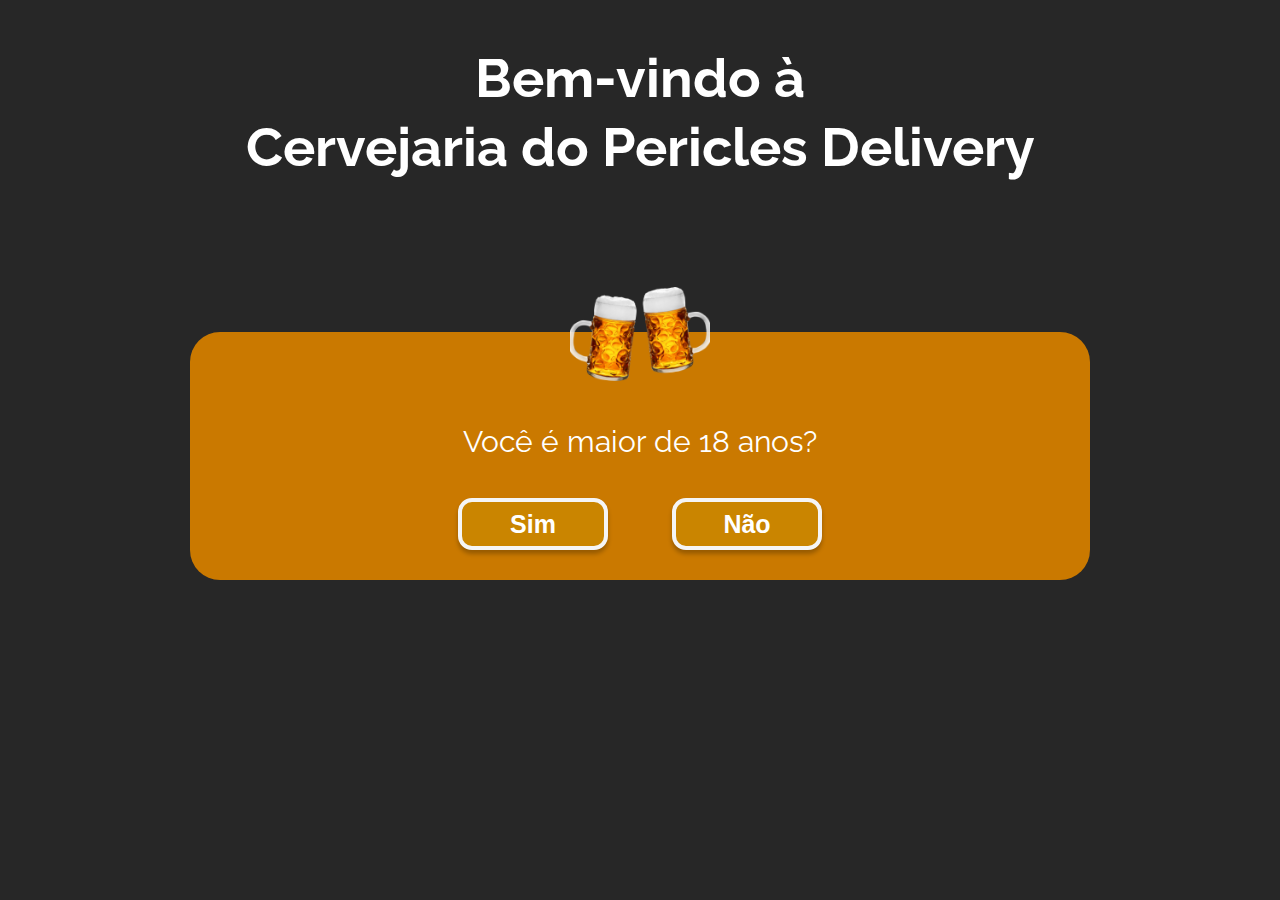
<file: index.html>
<!DOCTYPE html>
<html lang="pt-br">
<head>
    <meta charset="UTF-8">
    <meta http-equiv="X-UA-Compatible" content="IE=edge">
    <meta name="viewport" content="width=device-width, initial-scale=1.0">
    <title>Cervejaria Pericles</title>
    <link rel="stylesheet" href="assets/css/style.css">

    <script>

        function validaIdade(valor) { 
        if (validaIdade==1){
            window.location.href='./Maior18.html'
        }else{
            window.location.href='./Menor18.html'}
        }

    </script>
</head>
<body>
    <h1>
        Bem-vindo à<br>
        Cervejaria do Pericles Delivery
    </h1>
    <section class="principal">
        <img class = caneca src="assets/img/caneca.png">
        <p>Você é maior de 18 anos?</p>
        <button onclick="validaIdade(1)">Sim</button>
        <button onclick="validaIdade(0)">Não</button>
    </section>
</body>
</html>
</file>
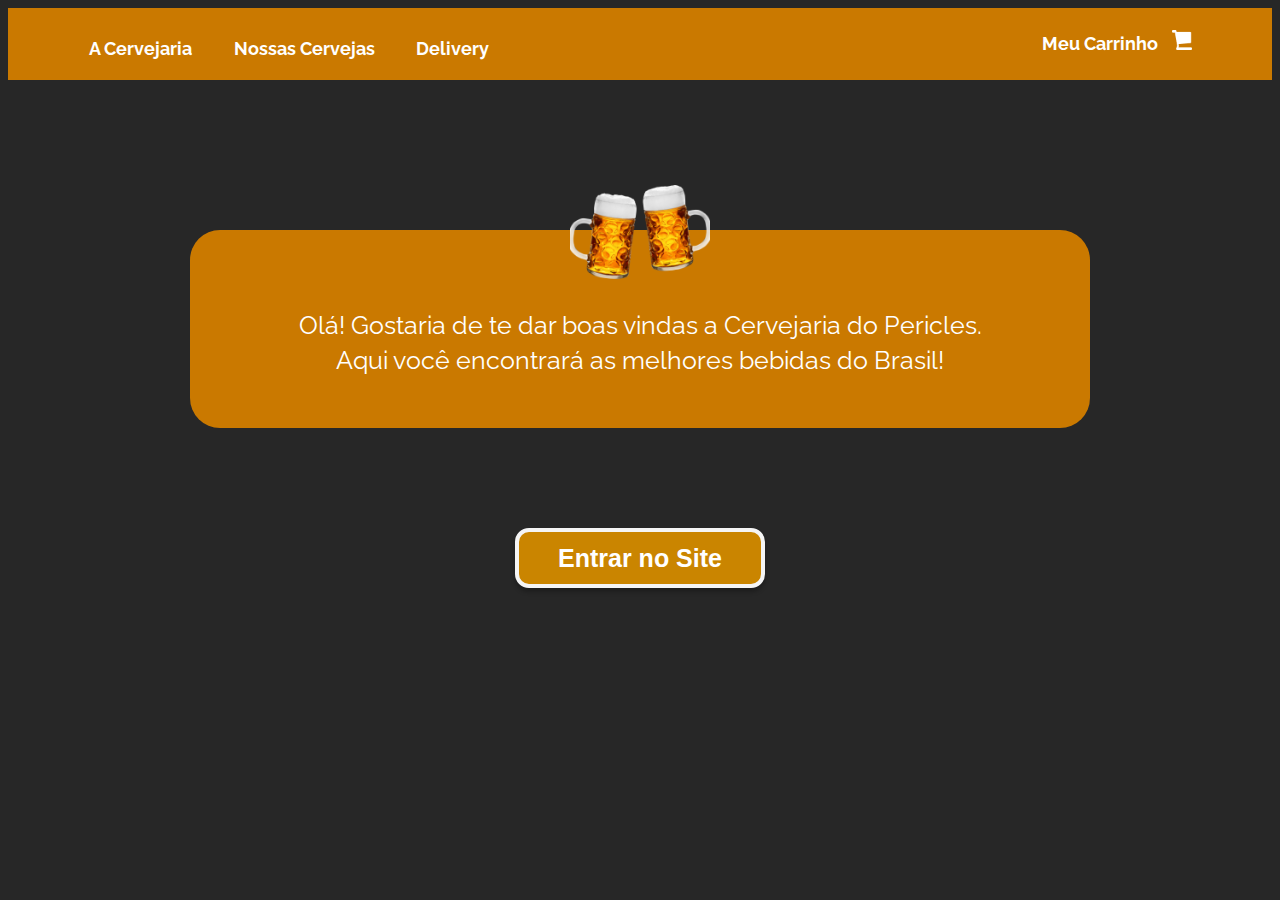
<file: Maior18.html>
<!DOCTYPE html>
<html lang="pt-br">
<head>
    <meta charset="UTF-8">
    <meta http-equiv="X-UA-Compatible" content="IE=edge">
    <meta name="viewport" content="width=device-width, initial-scale=1.0">
    <title>Cervejaria Pericles</title>
    <link rel="stylesheet" href="assets/css/style.css">

</head>
<body>
    <nav>
        <ul>
            <li><a href="">A Cervejaria</a></li>
            <li><a href="">Nossas Cervejas</a></li>
            <li><a href="">Delivery</a></li>
        </ul>
        <span>
            <a href="">
                Meu Carrinho 
                <img class = carrinhoCompra src="assets/img/carrinho.png">
            </a>
        </span>
    </nav>
    <section class="maior18">
        <img class = caneca src="assets/img/caneca.png">
        <p id="textoResposta">Olá! Gostaria de te dar boas vindas a Cervejaria do Pericles.<br>
             Aqui você encontrará as melhores bebidas do Brasil!</p>
        
    </section>
    <button id="entrarNoSite">Entrar no Site</button>
</body>
</html>
</file>
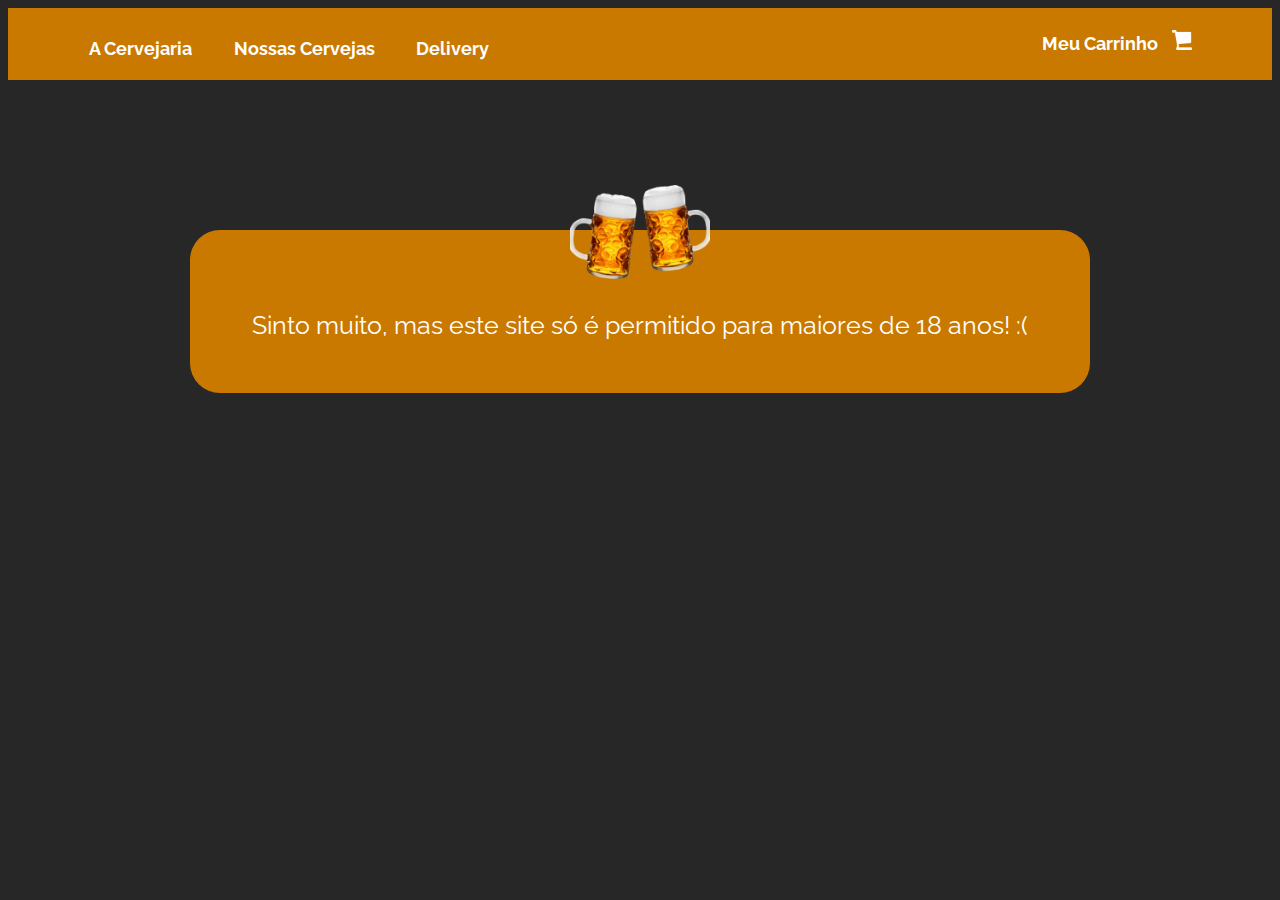
<file: Menor18.html>
<!DOCTYPE html>
<html lang="pt-br">
<head>
    <meta charset="UTF-8">
    <meta http-equiv="X-UA-Compatible" content="IE=edge">
    <meta name="viewport" content="width=device-width, initial-scale=1.0">
    <title>Cervejaria Pericles</title>
    <link rel="stylesheet" href="assets/css/style.css">
</head>
<body>
    <nav>
        <ul>
            <li><a href="">A Cervejaria</a></li>
            <li><a href="">Nossas Cervejas</a></li>
            <li><a href="">Delivery</a></li>
        </ul>
        <span>
            <a href="">
                Meu Carrinho 
                <img class = carrinhoCompra src="assets/img/carrinho.png">
            </a>
        </span>
    </nav>
    <section class="maior18">
        <img class = caneca src="assets/img/caneca.png">
        <p id="textoResposta">Sinto muito, mas este site só é permitido para maiores de 18 anos! :(</p>
        
    </section>

</body>
</html>
</file>
<file: assets/css/style.css>
@import url('https://fonts.googleapis.com/css2?family=Raleway:ital,wght@0,100;0,200;0,300;0,400;0,500;0,600;0,700;0,800;0,900;1,100;1,200;1,300;1,400;1,500;1,600;1,700;1,800;1,900&display=swap');

body {
    background-color: #272727;
    font-family: 'raleway';
    display: flex;
    flex-direction: column;
    align-items: center;
}

h1 {
    font-weight: 700;
    font-size: 54px;
    line-height: 69px;
    text-align: center;
    color: white;
    margin-bottom: 150px;
}

.principal{
    background-color:#CA7900;
    width: 900px;
    border-radius: 30px;
    text-align: center;
}

.caneca {
    width: 140px;
    margin-top: -45px;
}

p {
    font-weight: 400;
    font-size: 30px;
    line-height: 53px;
    color: white;
}

button {
    font-style: normal;
    font-weight: 600;
    font-size: 25px;
    line-height: 42px;

    width: 150px;
    background: #CA8500;
    border: 4px solid #F5F5F5;
    box-shadow: 0px 4px 4px rgba(0, 0, 0, 0.25);
    border-radius: 14px;
 
    color: white;
    margin: 0px 30px 30px 30px;

    cursor:pointer;

}

ul {
    display: flex;
    justify-content: space-around;
    list-style: none;  
    margin: 20px 20px 10px 20px; 
    width: 35%;
}

.carrinhoCompra {
    margin-right:80px;
    margin-left: 10px;
    width: 20px;
}

nav {
    display: flex;
    background-color:#CA7900;
    width: 100%;
    display: flex;  
    justify-content: space-between;
    align-items: center;

    font-style: normal;
    font-weight: 700;
    font-size: 18px;
    line-height: 42px;
    margin-bottom: 150px;
}

nav a {
    text-decoration: none;
    color: white
}
a:hover{
    opacity: 0.5;
}

button:hover{
    opacity: 0.5;
}

#entrarNoSite {
    margin-top: 100px;
    width: 250px;
    height: 60px;
}

.maior18 {
    background-color:#CA7900;
    width: 900px;
    border-radius: 30px;
    text-align: center;
}

#textoResposta {
    font-weight: 400;
    font-size: 25px;
    line-height: 35px;
    color: white;
    margin-bottom: 50px;
}
</file>
